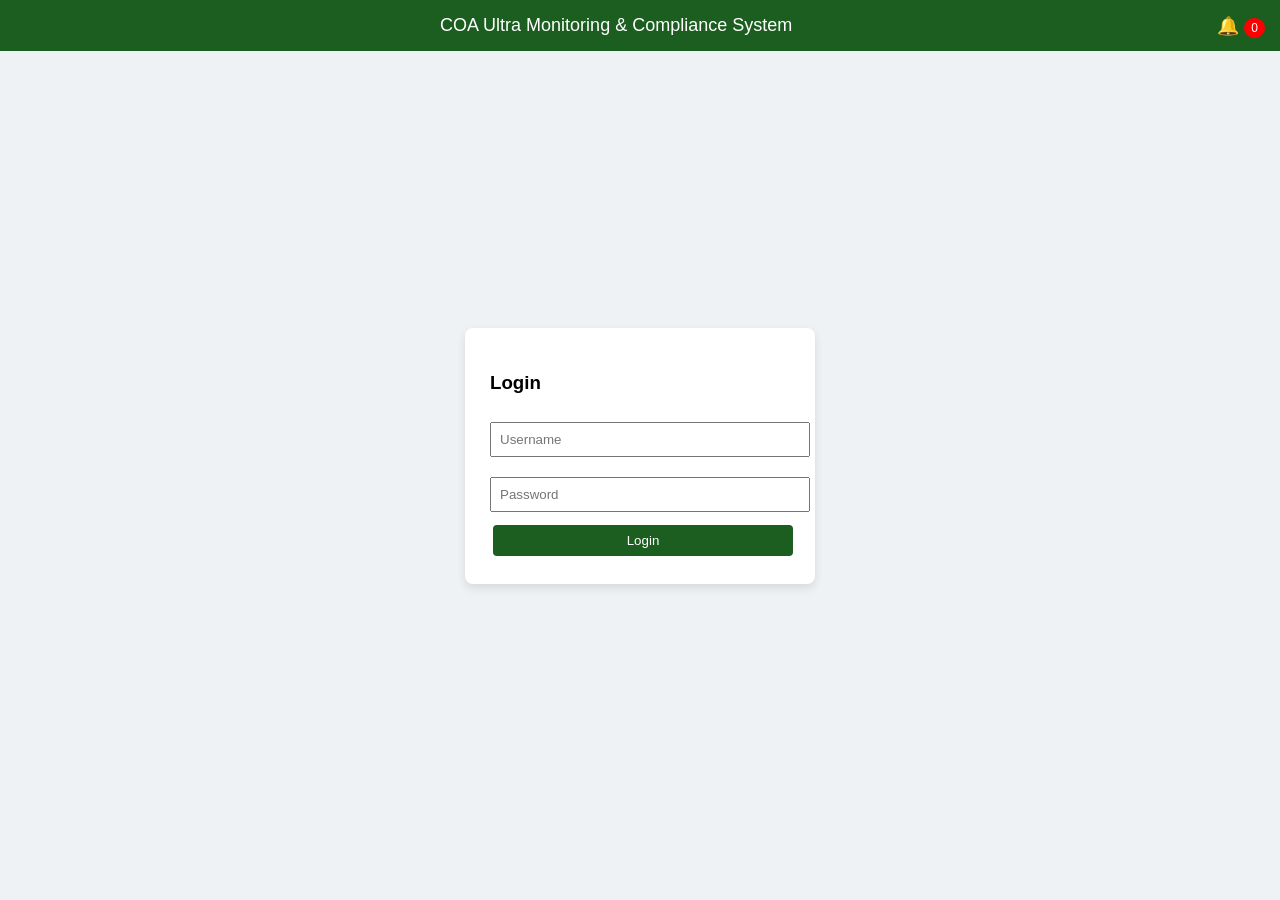
<file: index.html>
<!DOCTYPE html>
<html>
<head>
<title>COA Ultra Monitoring System</title>
<meta name="viewport" content="width=device-width, initial-scale=1.0">
<link rel="stylesheet" href="style.css">
</head>

<body>

<div class="header">
COA Ultra Monitoring & Compliance System
<span class="notification">🔔 <span id="notifCount" class="badge">0</span></span>
</div>

<div class="login" id="loginPage">
    <div class="login-box">
        <h3>Login</h3>
        <input type="text" id="username" placeholder="Username">
        <input type="password" id="password" placeholder="Password">
        <button onclick="login()">Login</button>
    </div>
</div>

<div class="dashboard" id="dashboard">

<div class="card">
Welcome: <b id="userLabel"></b>
<button onclick="logout()" style="float:right;">Logout</button>
</div>

<div id="adminPanel" style="display:none;" class="card">
<h3>Admin Controls</h3>
<button onclick="addReport()">Add Report</button>
<button onclick="sendReminder()">Send Reminder</button>
</div>

<div class="card">
<h3>Reports</h3>
<table id="table"></table>
</div>

<div class="card">
<h3>Inbox</h3>
<div id="inbox"></div>
</div>

<div class="card">
<h3>Audit Trail</h3>
<div id="auditLog"></div>
</div>

</div>
<script src="test.js"></script>

</body>
</html>
</file>
<file: style.css>
body{margin:0;font-family:Arial;background:#eef2f5;}
.header{background:#1b5e20;color:white;padding:15px;text-align:center;font-size:18px;}
.login{display:flex;justify-content:center;align-items:center;height:90vh;}
.login-box{background:white;padding:25px;border-radius:8px;width:300px;box-shadow:0 4px 10px rgba(0,0,0,0.1);}
.login-box input{width:100%;padding:8px;margin:10px 0;}
.login-box button{width:100%;padding:8px;background:#1b5e20;color:white;border:none;}
.dashboard{display:none;padding:15px;}
.card{background:white;padding:15px;margin-bottom:10px;border-radius:6px;box-shadow:0 3px 6px rgba(0,0,0,0.1);}
button{padding:6px 10px;margin:3px;border:none;background:#1b5e20;color:white;border-radius:4px;cursor:pointer;}
.late{color:red;font-weight:bold;}
.on-time{color:green;font-weight:bold;}
.submitted{color:blue;font-weight:bold;}
table{width:100%;border-collapse:collapse;background:white;}
th,td{padding:8px;border-bottom:1px solid #ddd;text-align:center;}
th{background:#2e7d32;color:white;}
.notification{float:right;}
.badge{background:red;color:white;padding:3px 7px;border-radius:50%;font-size:12px;}
.message{background:#f1f8e9;padding:8px;margin-top:5px;border-left:4px solid green;font-size:13px;}
.audit{font-size:12px;background:#fff3e0;padding:5px;margin:3px 0;}
</file>
